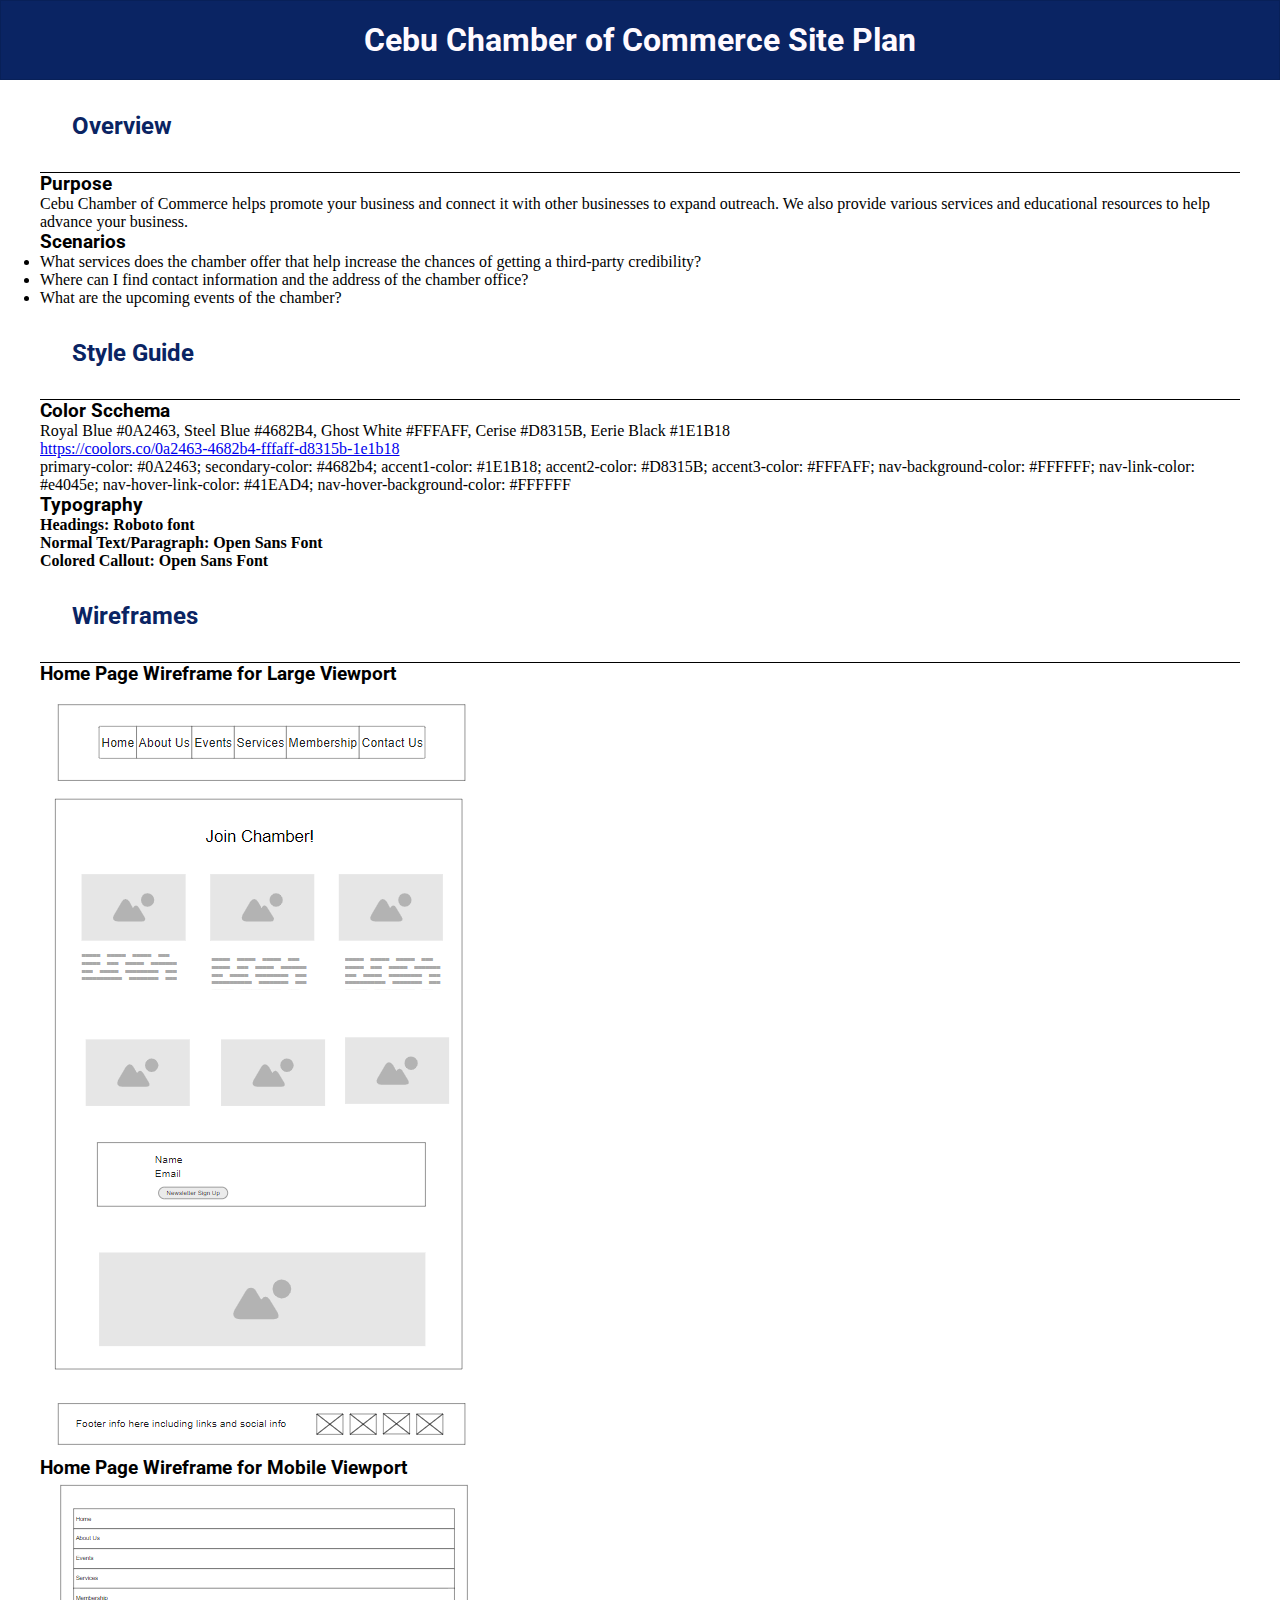
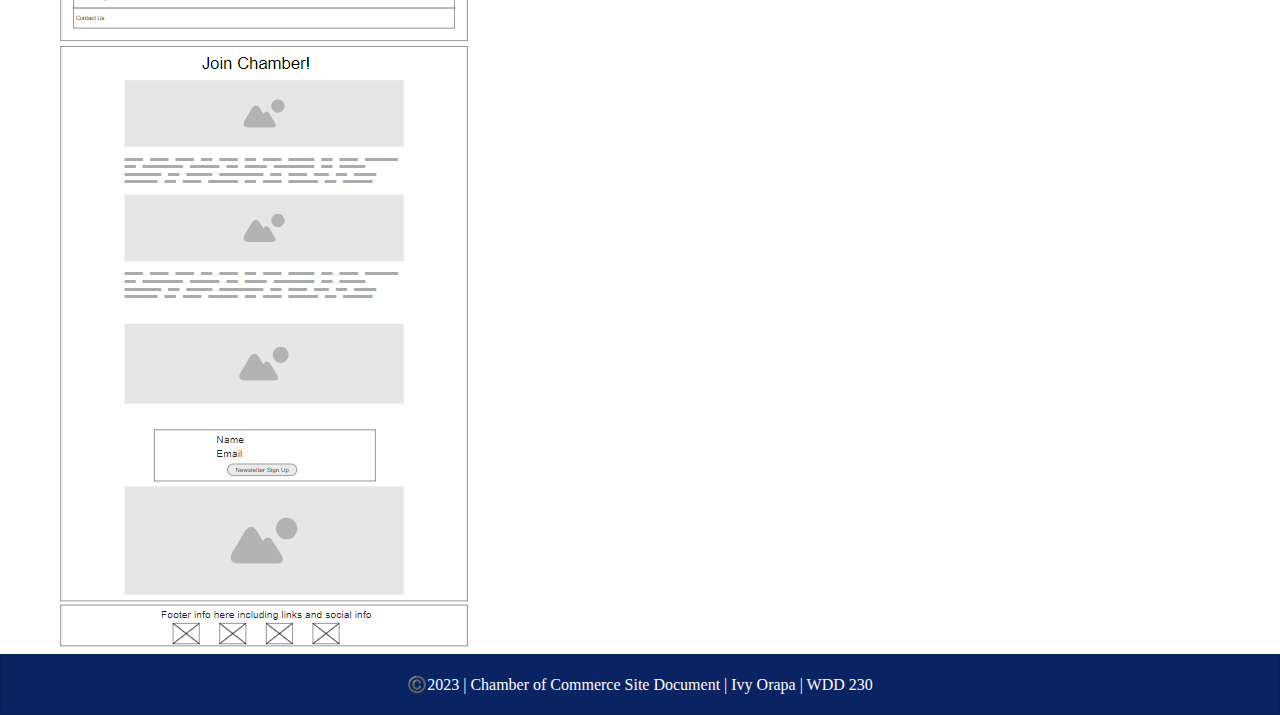
<file: week01/chamber-site-plan.html>
<!DOCTYPE html>
<html lang="en-US">
<head>
    <meta charset="UTF-8">
    <meta name="viewport" content="width=device-width, initial-scale=1.0">
    <title>Cebu Chamber of Commerce</title>
    <meta name="description" content="WDD 230 - Web Frontend Development | Ivy Orapa | Chamber site plan.">
    <meta name="author" content="Ivy Orapa">
    <link rel="stylesheet" href="styles/chamber-base.css">
    <link rel="stylesheet" href="styles/chamber-large.css">
</head>
<body>
    <header>
        <h1>Cebu Chamber of Commerce Site Plan</h1>
    </header>
    <main>
        <h2>Overview</h2>
        <h3>Purpose</h3>
        <p>Cebu Chamber of Commerce helps promote your business and connect it with other businesses  to expand outreach. We also provide various services and educational resources to help advance your business.</p>
        <h3>Scenarios</h3>
        <ul>
            <li>
                What services does the chamber offer that help increase the chances of getting a third-party credibility?
            </li>
            <li>
                Where can I find contact information and the address of the chamber office?
            </li>
            <li>
                What are the upcoming events of the chamber?
            </li>
        </ul>
        <h2>Style Guide</h2>
        <h3>Color Scchema</h3>
        <p>Royal Blue #0A2463, Steel Blue #4682B4, Ghost White #FFFAFF, Cerise #D8315B, Eerie Black #1E1B18</p>
        <a href="https://coolors.co/0a2463-4682b4-fffaff-d8315b-1e1b18" target="_blank">https://coolors.co/0a2463-4682b4-fffaff-d8315b-1e1b18</a>
        <p>primary-color: #0A2463; secondary-color: #4682b4; accent1-color: #1E1B18; accent2-color: #D8315B; accent3-color: #FFFAFF; nav-background-color: #FFFFFF; nav-link-color: #e4045e; nav-hover-link-color: #41EAD4; nav-hover-background-color: #FFFFFF</p>
        <h3>Typography</h3>
        <h4>Headings: Roboto font</h4>
        <h4>Normal Text/Paragraph: Open Sans Font</h4>
        <p></p>
        <h4>Colored Callout: Open Sans Font</h4>
        <h2>Wireframes</h2>
        <h3>Home Page Wireframe for Large Viewport</h3>
        <img src="images/large-wireframe-design.png" alt="Required Home Page Wireframe Design">
        <h3>Home Page Wireframe for Mobile Viewport</h3>
        <img src="images/mobile-wireframe-design.png" alt="Required Home Page Wireframe Design">
    </main>
    <footer>
        <p>©️2023 | Chamber of Commerce Site Document | Ivy Orapa | WDD 230</p>
    </footer>
</body>
</html>
</file>
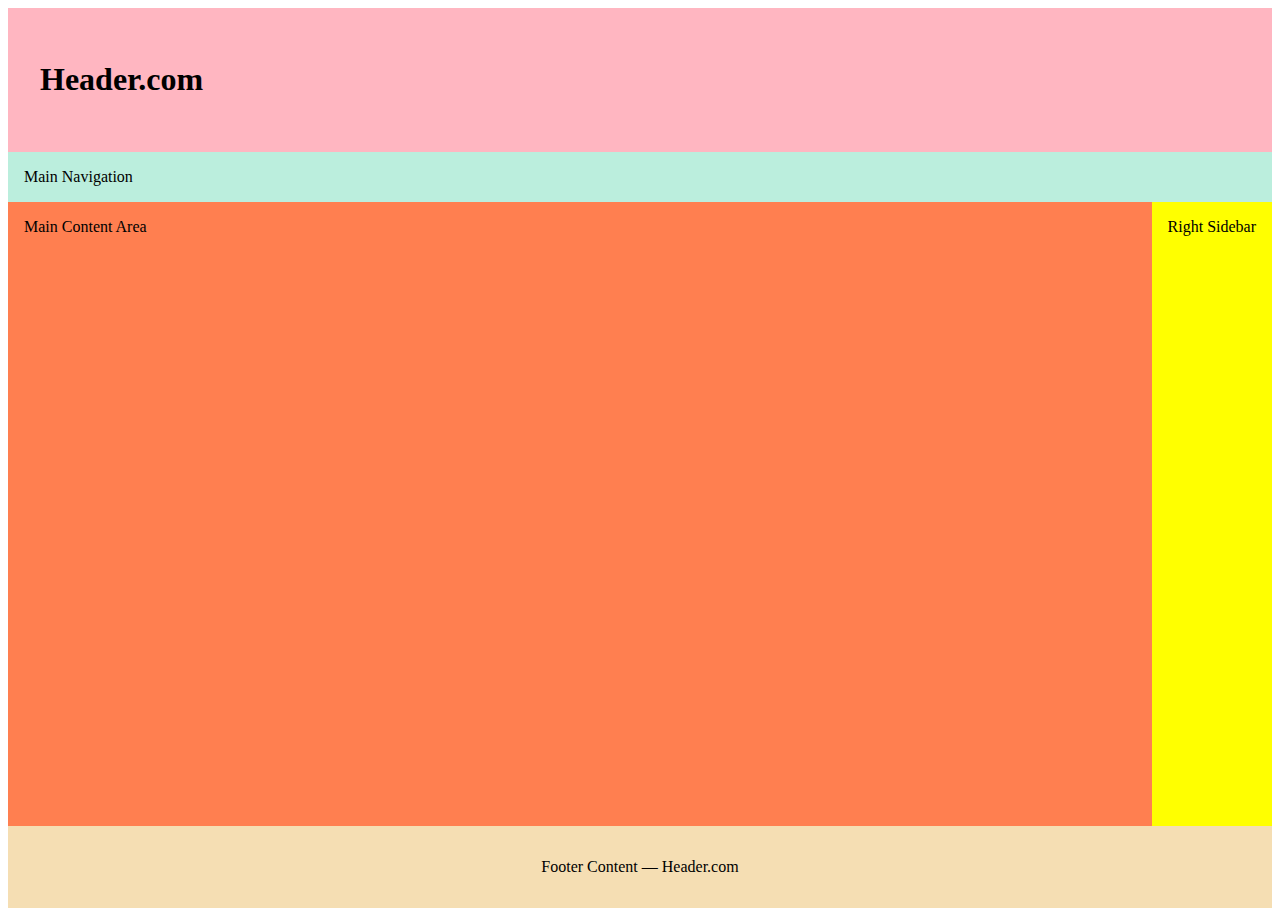
<file: week01/holygrail.html>
<!DOCTYPE html>
<html lang="en-US">
<head>
    <meta charset="UTF-8">
    <meta name="viewport" content="width=device-width, initial-scale=1.0">
    <title>WDD 230 | Holy Grail Layout Example</title>
    <meta name="description" content="A common layout on the web called the 'holy grail' ">
    <meta name="author" content="Ivy Orapa">
    <link rel="stylesheet" href="styles/holygrail.css">
</head>
<body>
    <!-- this content was forked from Google Web Developers 10 Modern Layouts https://youtu.be/qm0IfG1GyZU?t=465-->
<header>
    <h1 contenteditable>Header.com</h1>
</header>
    <nav>Main Navigation</nav>
    <main contenteditable>Main Content Area</main>
    <aside contenteditable>Right Sidebar</aside>
    <footer contenteditable>Footer Content — Header.com</footer>
</body>
</html>
</file>
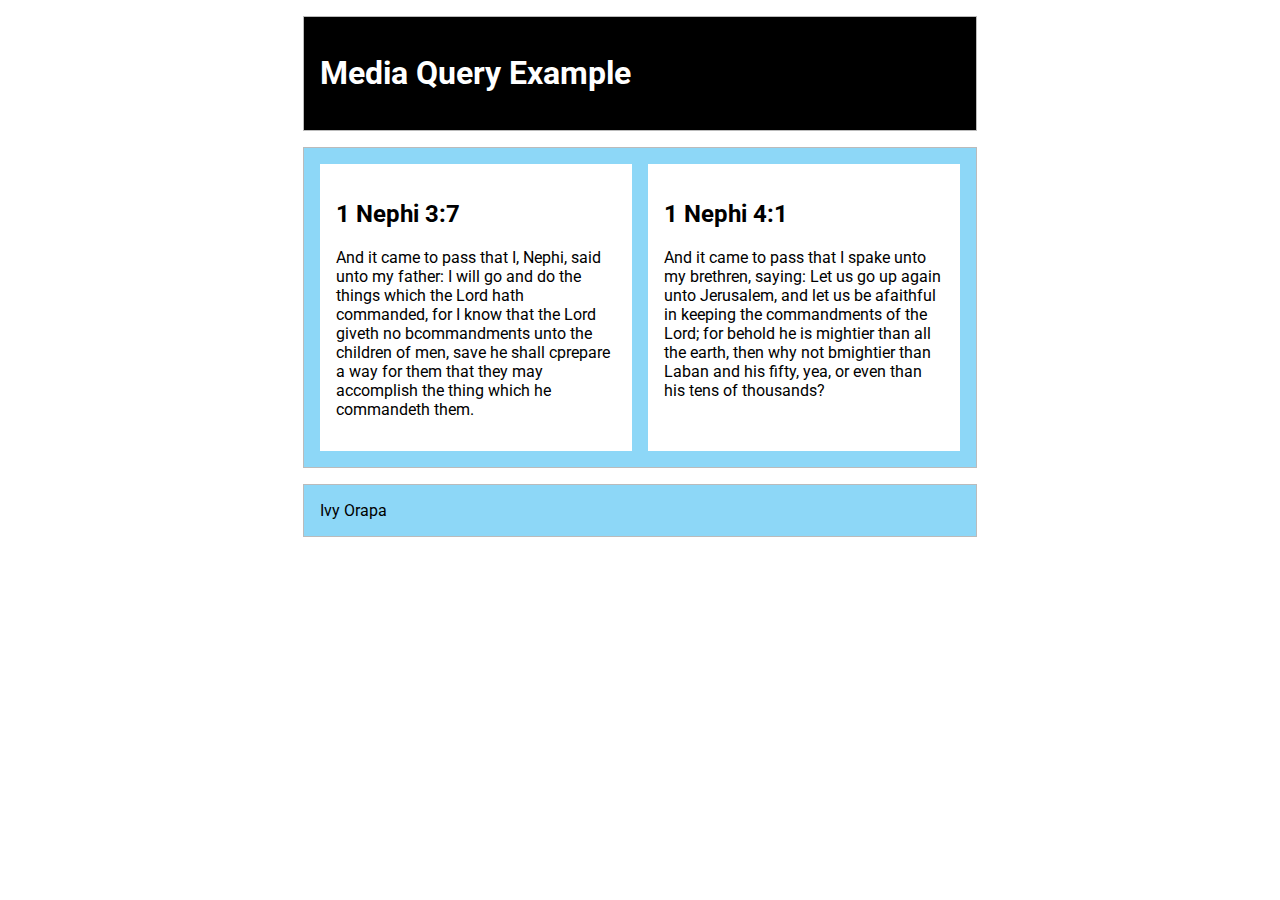
<file: week01/media-query.html>
<!DOCTYPE html>
<html lang="en-US">
<head>
    <meta charset="UTF-8">
    <meta name="viewport" content="width=device-width, initial-scale=1.0">
    <title>WDD 230 | Media Query Example</title>
    <meta name="description" content="Medaia query learning activity example page.">
    <meta name="author" content="Ivy Orapa">
    <link rel="stylesheet" href="styles/media-query.css">
    <link rel="stylesheet" href="styles/media-query-large.css">
    <link rel="preconnect" href="https://fonts.googleapis.com">
    <link rel="preconnect" href="https://fonts.gstatic.com" crossorigin>
    <link href="https://fonts.googleapis.com/css2?family=Montserrat:wght@400;700&family=Roboto:wght@100&display=swap" rel="stylesheet">
</head>
<body>
    <header>
        <h1>Media Query Example</h1>
    </header>
    <main>
        <section>
            <h2>1 Nephi 3:7</h2>
            <p>And it came to pass that I, Nephi, said unto my father: I will go and do the things which the Lord hath commanded, for I know that the Lord giveth no bcommandments unto the children of men, save he shall cprepare a way for them that they may accomplish the thing which he commandeth them.</p>
        </section>
        <section>
            <h2>1 Nephi 4:1</h2>
            <p>And it came to pass that I spake unto my brethren, saying: Let us go up again unto Jerusalem, and let us be afaithful in keeping the commandments of the Lord; for behold he is mightier than all the earth, then why not bmightier than Laban and his fifty, yea, or even than his tens of thousands?</p>
        </section>
    </main>
    <footer>
        Ivy Orapa
    </footer>
</body>
</html>
</file>
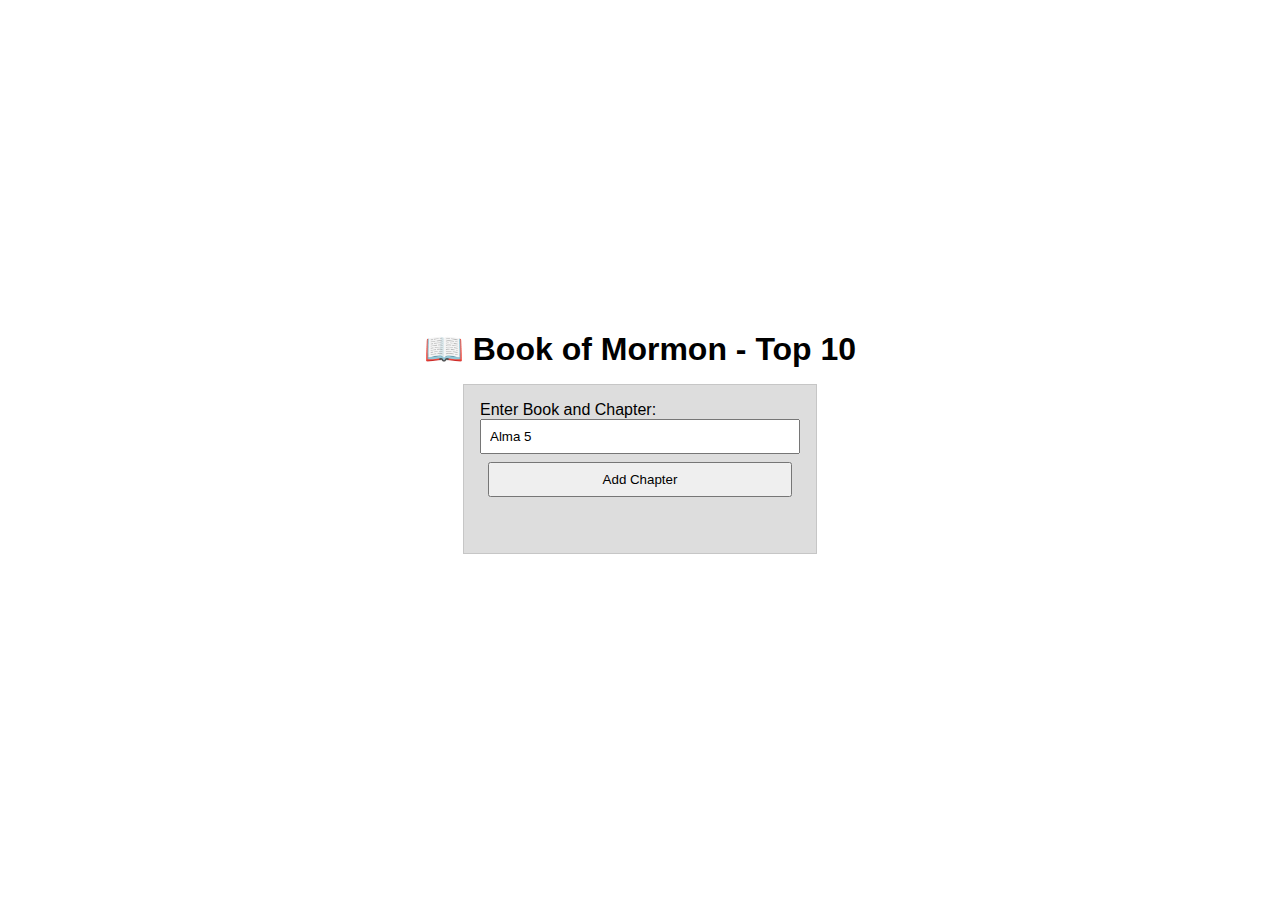
<file: week02/bom.html>
<!DOCTYPE html>
<html lang="en-US">
<head>
    <meta charset="UTF-8">
    <meta name="viewport" content="width=device-width, initial-scale=1.0">
    <title>Book of Mormon - Top 10</title>
    <meta name="description" content="WDD 230 - Web Frontend Development | Ivy Orapa | JavaScript: DOM Manipulation">
    <meta name="author" content="Ivy Orapa">
    <link rel="stylesheet" href="styles/bom.css">
</head>
<body>
    <h1>📖 Book of Mormon - Top 10</h1>
    <main>
        <label for="favchap">Enter Book and Chapter: </label>
        <input type="text" id="favchap" placeholder="Alma 5" value="Alma 5">
        <button type="submit">Add Chapter</button>
        <ul id="list"></ul>
    </main>
    <script src="scripts/bom.js"></script>
</body>
</html>
</file>
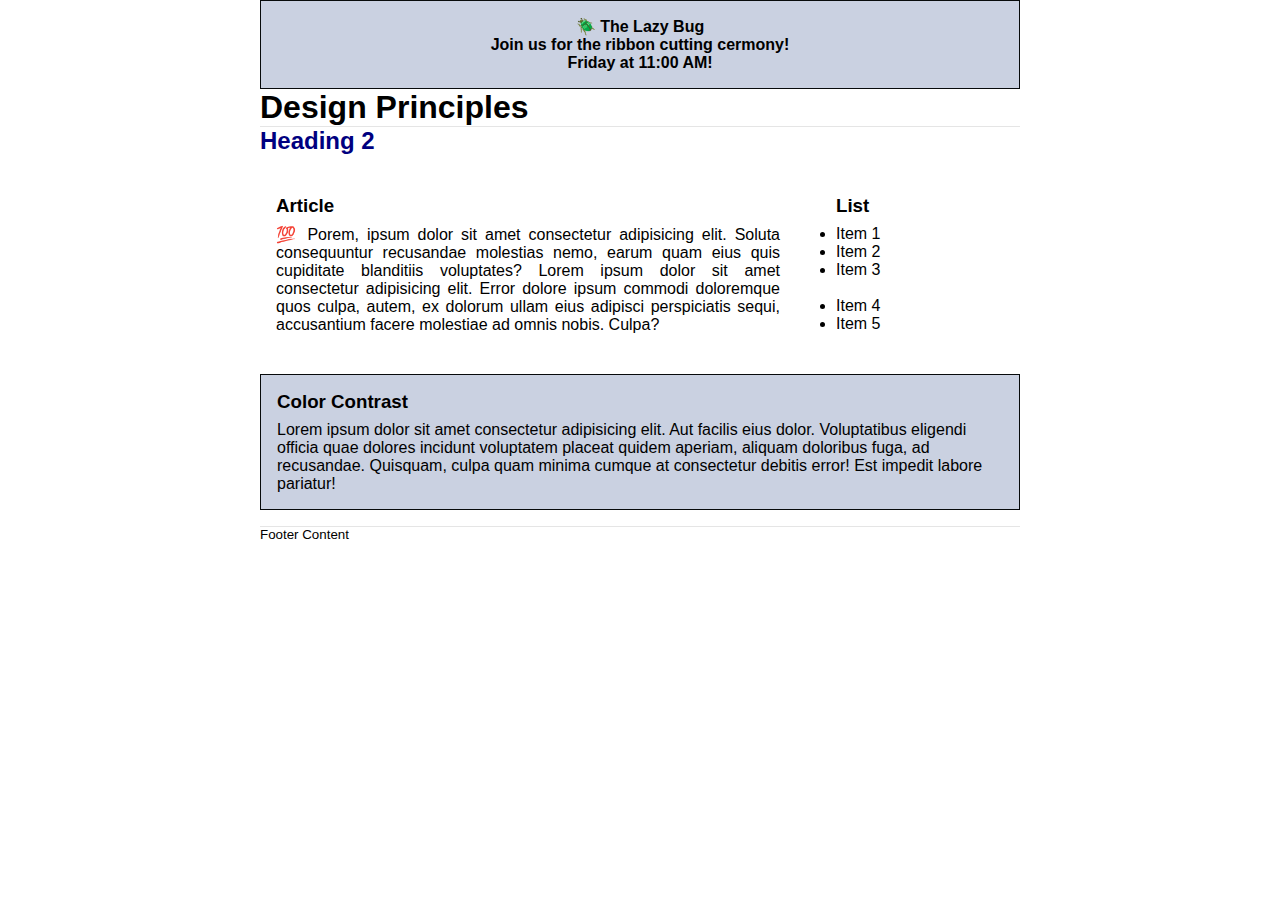
<file: week02/design.html>
<!DOCTYPE html>
<html lang="en-US">
<head>
    <meta charset="UTF-8">
    <meta name="viewport" content="width=device-width, initial-scale=1.0">
    <title>Web Design Principles</title>
    <meta name="description" content="WDD 230 - Web Frontend Development | Ivy Orapa | Web Design Principles">
    <meta name="author" content="Ivy Orapa">
    <link rel="stylesheet" href="styles/design.css">
</head>
<body>
    <header>
        <div class="banner">🪲 The Lazy Bug<br>Join us for the ribbon cutting cermony!<br>Friday at 11:00 AM!</div>
        <h1>Design Principles</h1>
    </header>
    <main>
        <h2>Heading 2</h2>
        <section>
            <h3>Article</h3>
            <article>
                <p>💯 Porem, ipsum dolor sit amet consectetur adipisicing elit. Soluta consequuntur recusandae molestias nemo, earum quam eius quis cupiditate blanditiis voluptates? Lorem ipsum dolor sit amet consectetur adipisicing elit. Error dolore ipsum commodi doloremque quos culpa, autem, ex dolorum ullam eius adipisci perspiciatis sequi, accusantium facere molestiae ad omnis nobis. Culpa?</p>
            </article>
        </section>
        <section>
            <h3>List</h3>
            <ul>
                <li>Item 1</li>
                <li>Item 2</li>
                <li>Item 3<br><br></li>
                <li>Item 4</li>
                <li>Item 5</li>
            </ul>
        </section>
        <div class="callout">
            <h3>Color Contrast</h3>
            <p>Lorem ipsum dolor sit amet consectetur adipisicing elit. Aut facilis eius dolor. Voluptatibus eligendi officia quae dolores incidunt voluptatem placeat quidem aperiam, aliquam doloribus fuga, ad recusandae. Quisquam, culpa quam minima cumque at consectetur debitis error! Est impedit labore pariatur!</p>
        </div>
    </main>
    <footer>
        Footer Content
    </footer>
</body>
</html>
</file>
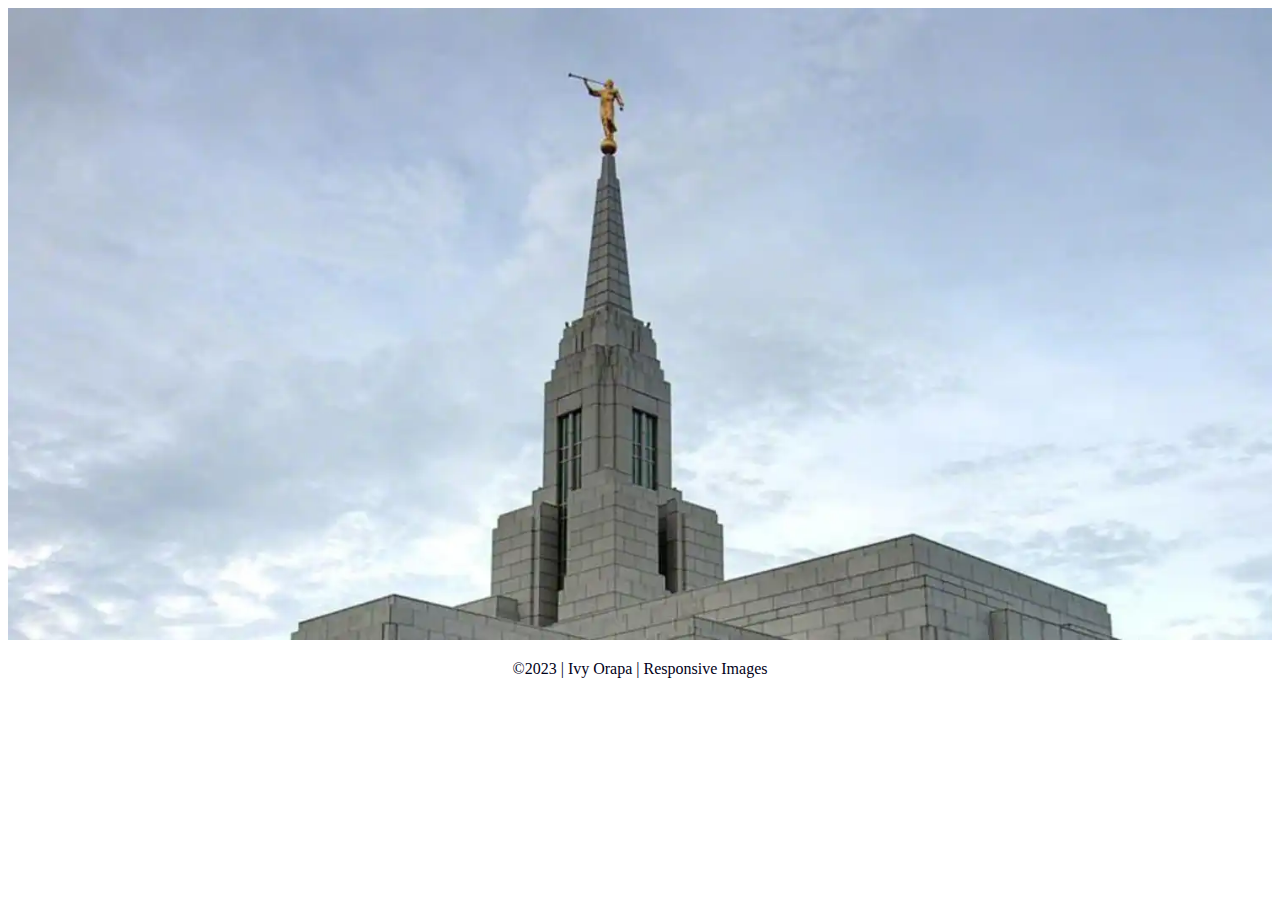
<file: week03/responsive-images.html>
<!DOCTYPE html>
<html lang="en-US">
<head>
    <meta charset="UTF-8">
    <meta name="viewport" content="width=device-width, initial-scale=1.0">
    <title>Ivy Orapa - WDD 230 - Responsive Images: srcset</title>
    <meta name="description" content="WDD 230 - Responsive Images: srcset | Ivy Orapa ">
    <meta name="author" content="Ivy Orapa">
    <link rel="stylesheet" href="styles/responsive-images.css">
    <link rel="preconnect" href="https://fonts.googleapis.com">
    <link rel="preconnect" href="https://fonts.gstatic.com" crossorigin>
    <link href="https://fonts.googleapis.com/css2?family=Roboto:wght@100&display=swap" rel="stylesheet">
</head>
<body>
    <main>
        <div class="hero">
            <picture>
                <source srcset="images/hero-small.webp" media="(max-width: 500px)">
                <source srcset="images/hero-medium.webp" media="(max-width: 1000px)">
                <img src="images/hero-large.webp" alt="hero image" width="1500" height="750">
            </picture>
        </div>
    </main>
    <footer>
        <p>&copy;2023 | Ivy Orapa | Responsive Images</p>
    </footer>
</body>
</html>
</file>
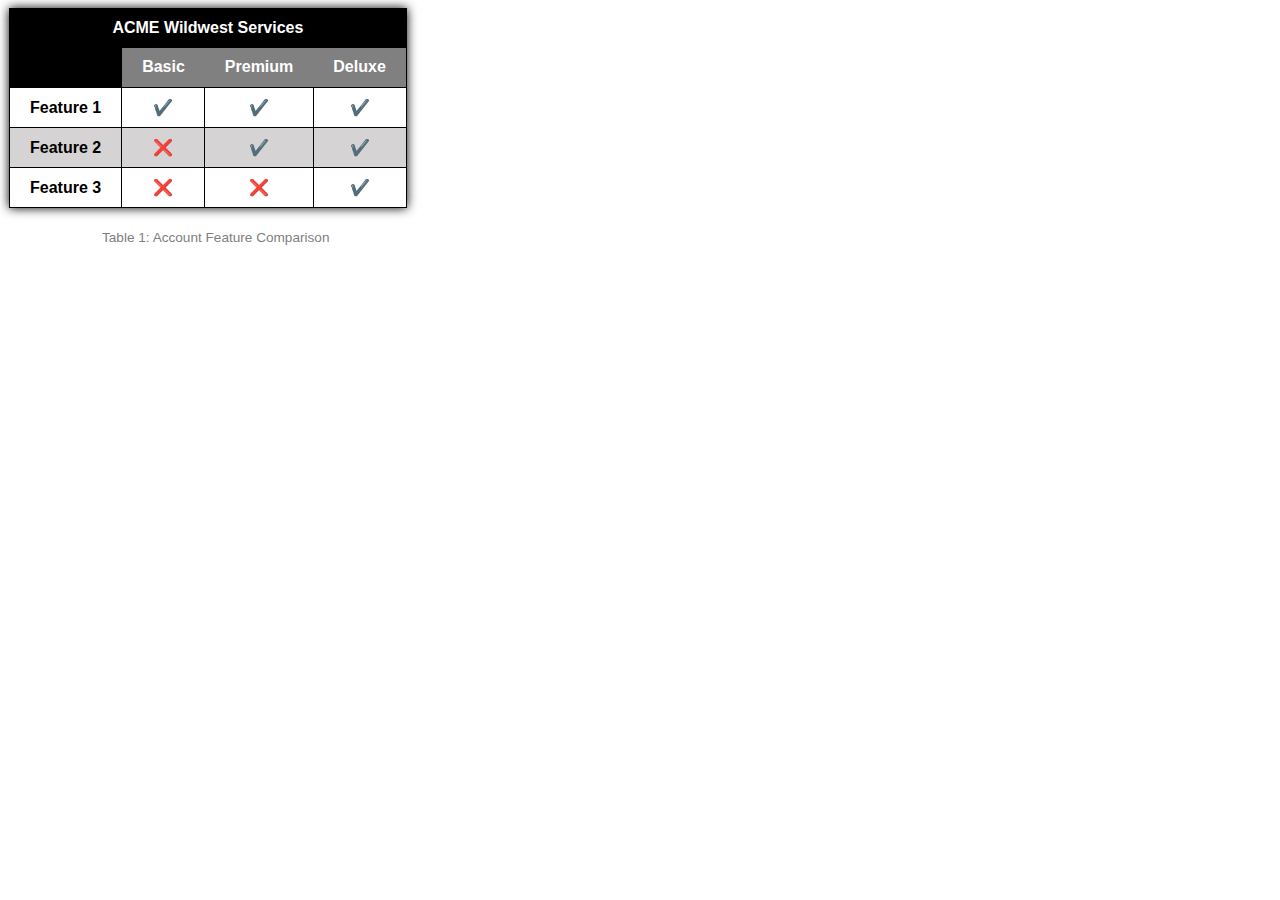
<file: week04/tablebuild.html>
<!DOCTYPE html>
<html lang="en-US">
    <head>
        <meta charset="UTF-8">
        <meta name="viewport" content="width=device-width, initial-scale=1.0">
        <title>Project - Chamber of Commerce</title>
        <meta name="description" content="WDD 230 - Web Frontend Development | Ivy Orapa | HTML Tables for Data Presentation">
        <meta name="author" content="Ivy Orapa">
        <meta property="og:title" content="WDD 230 - Web Frontend Development | Ivy Orapa | HTML Tables for Data Presentation" />
        <meta property="og:type" content="website" />
        <meta property="og:image" content="https://www.4umaps.com/topomaps/preview/534548619_LapuLapu_L_Large.jpg" />
        <meta property="og:url" content="https://orapai.github.io/wdd230/" />
        <link rel="icon" href="favicon.ico">
        <link rel="stylesheet" href="styles/tablebuild.css">
    </head>
    <body>
        <table>
            <caption>Table 1: Account Feature Comparison</caption>
            <thead>
                <tr class="title">
                  <th colspan="4" scope="colgroup">ACME Wildwest Services</th>
                </tr>
                <tr class="col-title">
                  <td>&nbsp;</td>
                  <th scope="col">Basic</th>
                  <th scope="col">Premium</th>
                  <th scope="col">Deluxe</th>
                </tr>
              </thead>
              <tbody>
                <tr>
                  <th scope="row">Feature 1</th>
                  <td>✔️</td>
                  <td>✔️</td>
                  <td>✔️</td>
                </tr>
                <tr>
                  <th class="highlight" scope="row">Feature 2</th>
                  <td>❌</td>
                  <td>✔️</td>
                  <td>✔️</td>
               </tr>
               <tr>
                 <th scope="row">Feature 3</th>
                 <td>❌</td>
                 <td>❌</td>
                 <td>✔️</td>
               </tr>
             </tbody>   
        </table>
    </body>
</html>
</file>
<file: week01/styles/chamber-base.css>
@import url('https://fonts.googleapis.com/css2?family=Roboto');
@import url('https://fonts.googleapis.com/css?family=Open+Sans');
:root{
    --primary-color: #0A2463;
    --secondary-color: #4682b4;
    --accent1-color: #1E1B18;
    --accent2-color: #D8315B;
    --accent3-color: #FFFAFF;
    
    --heading-font: '______', Roboto;
    --paragraph-font: '______', Open Sans;
    
    --nav-background-color: #FFFFFF;
    --nav-link-color: #e4045e;
    --nav-hover-link-color: #41EAD4;
    --nav-hover-background-color: #FFFFFF;
}
* {
	margin: 0;
	padding: 0;
	box-sizing: border-box;
}

h1, h2, h3{
    font-family: var(--heading-font);
}

/* mobile **************************/
header, footer {
	background-color: var(--primary-color);
	display: flex;
	align-items: center;
	justify-content: center;
	padding: 20px;
	border: 1px solid rgba(0, 0, 0, 0.1);
}

main {
	max-width: 1200px;
	margin: 0 auto;
}

h1 {
	font-size: 2rem;
    color: var(--accent3-color);
}

h2 {
    color: var(--primary-color);
    border-bottom: 1px solid #000;
    padding: 2rem;
}

footer p {
    color: var(--accent3-color);
}
</file>
<file: week01/styles/chamber-large.css>
@media (min-width: 640px) {
	
}
</file>
<file: week01/styles/holygrail.css>
* {
    box-sizing: border-box;
  }
  body {
    display: grid;
    height: 100vh;
    grid-template-columns: 1fr auto;
    grid-template-rows: auto auto 1fr auto;
  }
  
  header {
    background: lightpink;
    padding: 2rem;
    grid-column: 1 / 3;
  }
  
  nav {
    grid-column: 1 / 3;
    background-color: #bed;
    padding: 1rem;
  }
  
  main {
    background: coral;
    height: 100%;
    padding: 1rem;
  }
  
  aside {
    background: yellow;
    grid-column: 2 / 3;
    padding: 1rem;
  }
  
  footer {
    background: wheat;
    padding: 2rem;
    text-align: center;
    grid-column: 1 / 3;
  }
</file>
<file: week01/styles/media-query.css>
body{
    font-family: 'Roboto', sans-serif;
}

header, main, footer{
    max-width: 640px;
    margin: 1rem auto;
    border: 1px solid #bbb;
    padding: 1rem;
    background-color: rgb(141, 215, 247);
}
main{
    display: grid;
    grid-template-columns: 1fr;
    grid-gap: 1rem;
}
section{
    padding: 1rem;
    background-color: white;
}
</file>
<file: week01/styles/media-query-large.css>
@media screen and (min-width: 500px){
    header{
        background-color: black;
        color: white;
    }
    main {
        grid-template-columns: 1fr 1fr;
    };
}
</file>
<file: week02/styles/bom.css>
* {
	margin: 0;
	padding: 0;
}

body {
	height: 100vh;
	display: flex;
	flex-direction: column;
	align-items: center;
	justify-content: center;
	font-family: Acme, Arial, sans-serif;
}

h1 {
	font-size: 1.5rem;
}

main {
	margin: 1rem auto;
	border: 1px solid rgba(0, 0, 0, 0.1);
	padding: 1rem;
	background-color: #ddd;
	display: flex;
	flex-direction: column;
}

input,
button {
	padding: 0.5rem;
}

button {
	margin: 0.5rem;
}

.delete {
	width: fit-content;
}

.input {
	display: flex;
	gap: 1rem;
}

.list {
	padding: 0.5rem;
}

ul {
	margin: 1rem;
	list-style: none;
}

li {
	display: flex;
	align-items: center;
	justify-content: space-between;
}

@media only screen and (min-width: 32.5em) {
	h1 {
		font-size: 2rem;
	}

	main {
		width: 320px;
	}
}
</file>
<file: week02/styles/design.css>
* {
    box-sizing: border-box;
    margin: 0;
    padding: 0;
}

body {
	font-family: Roboto, helvetica, sans-serif;
}

header,
main,
footer {
	max-width: 760px;
	margin: 0 auto;
}

div.banner {
	border: 1px solid #070a0b;
	padding: 1rem;
	background-color: #cad1e1;
	text-align: center;
	font-weight: 700;
    word-break: break-word;
}

h1 {
	border-bottom: 1px solid rgba(0, 0, 0, 0.1);
}

main {
	display: grid;
    grid-template-columns: 1fr 200px;
    grid-gap: 1.5rem;
}

section {
    padding: 1rem;;
}
h2 {
	color: navy;
	text-align: left;
    grid-column: 1/3;
}

h3 {
    margin-bottom: .5rem;
}

article p {
	text-align: justify;
}

.callout {
	border: 1px solid #070a0b;
	padding: 1rem;
	background-color: #cad1e1;
    padding: 1rem;
    grid-column: 1/3;
}

footer {
	margin-top: 1rem;
	border-top: 1px solid rgba(0, 0, 0, 0.1);
	font-size: smaller;
	text-align: left;
}
</file>
<file: week03/styles/responsive-images.css>
.hero picture {
    width: 100%;
}

.hero img {
    width: 100%;
    height: auto;
}

footer {
    text-align: center;
    color: rgb(1, 1, 25);
}
</file>
<file: week04/styles/tablebuild.css>
body {
	font-family: 'Roboto', sans-serif;
}

table {
	margin: 1px;
	border: thin solid black;
	box-shadow: 0 0 10px black;
	border-collapse: collapse;
}

caption {
    padding: 10px;
	color: gray;
    font-size: .85rem;
    position: absolute;
    top: 220px;
    left: 92px;
}

td, th {
    border: 1px solid black;
    padding: 10px 20px;
}
  
.title, .col-title>td {
    background-color: black;
    color: white;
}
.col-title th {
    background-color: gray;
    border: gray;
    color: white;
}
  
td {
    text-align: center;
}
  
.highlight~td, .highlight {
    background-color:  rgb(213, 211, 211);
}
</file>
